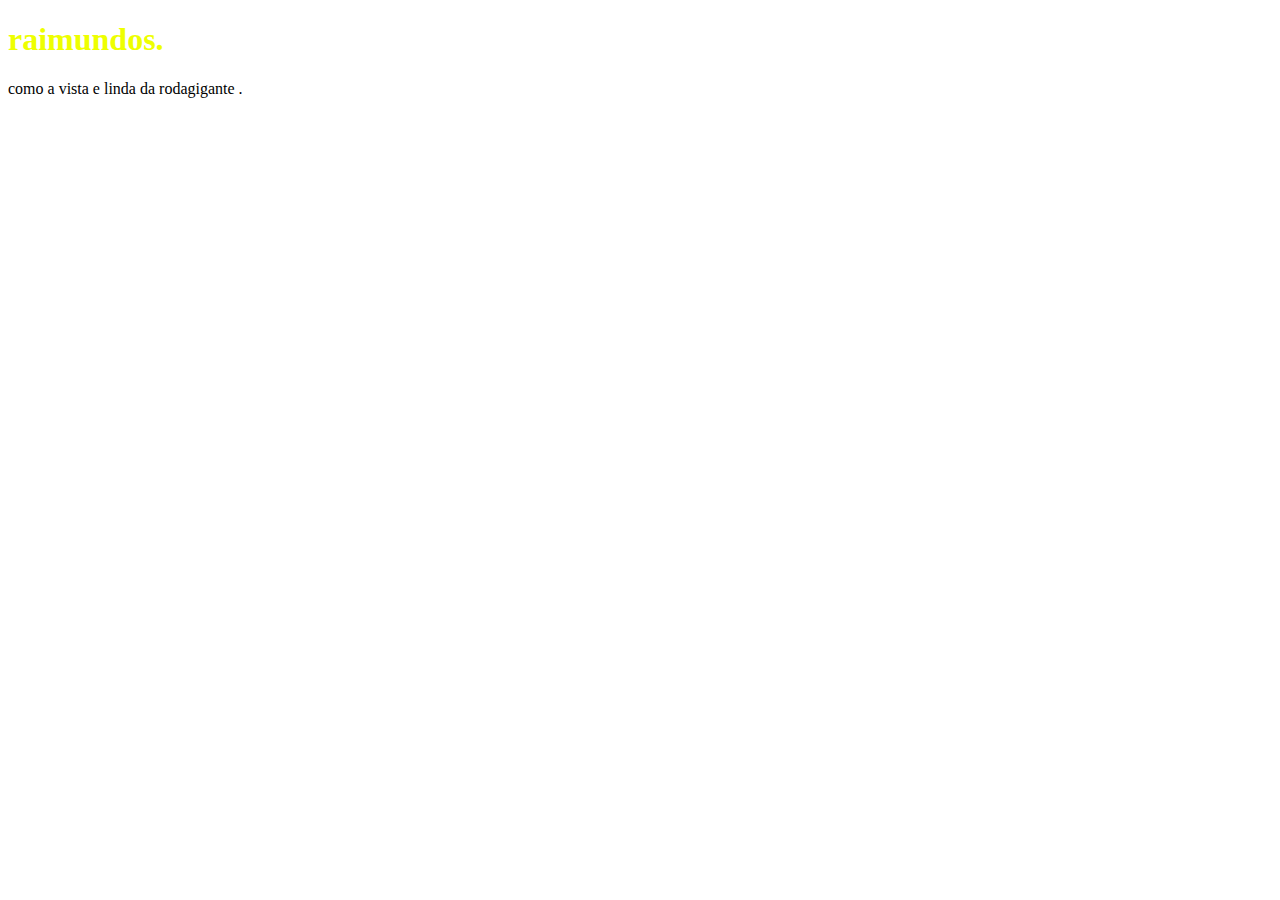
<file: inde.html>
<!DOCTYPE html>
<html>
<head>
    <title>aulas de css</title>
    <link rel="stylesheet" type="text/css" href="styles.css">

</head>
<body>
    <h1>raimundos.</h1>
    <p>como a vista e linda da rodagigante 
            .</p>
</body>
</html>
</file>
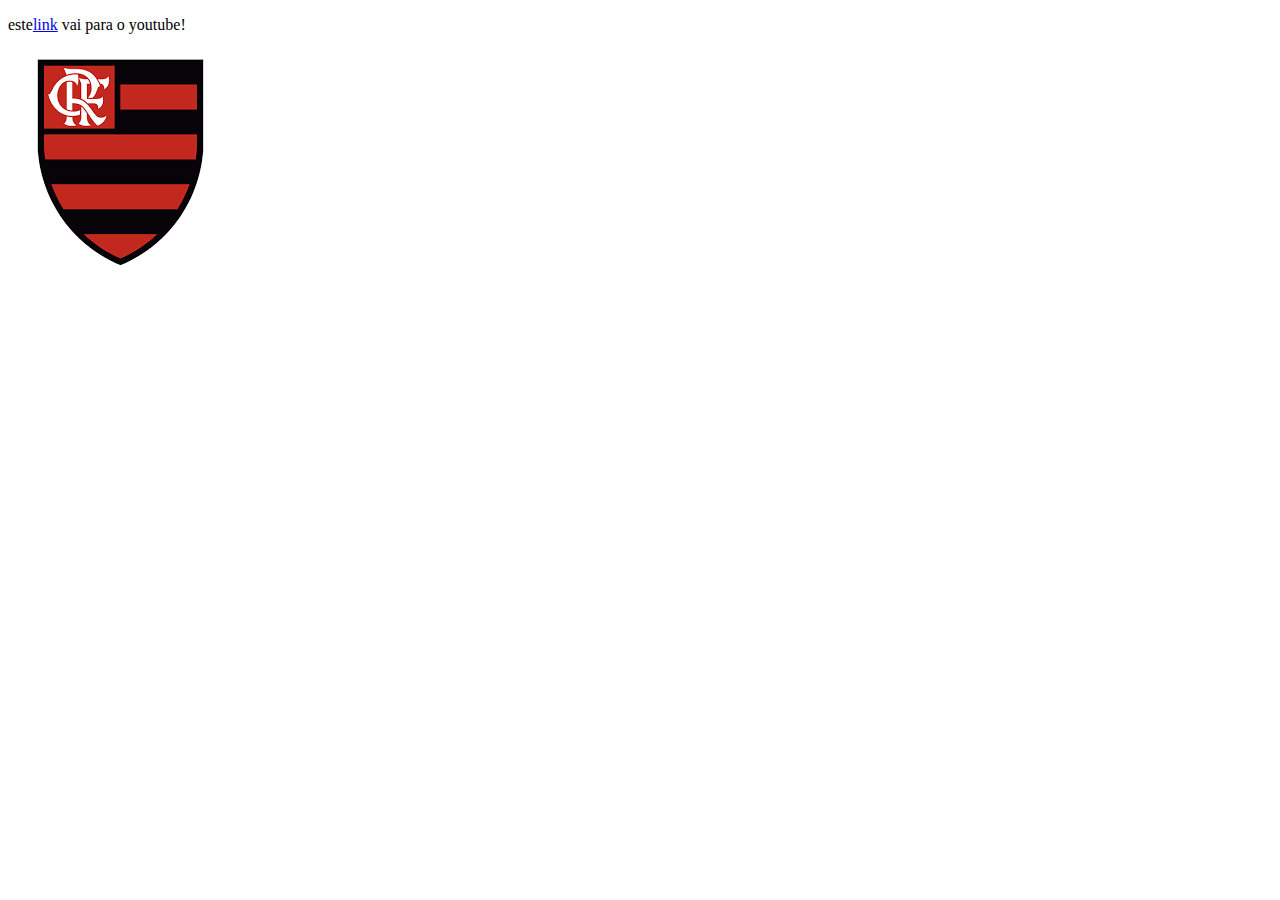
<file: testing.html>
<!DOCTYPE html>
<HTML>
    <head>
       <title>loja do lucas</title>
    </head>
    <body>
        <!--fala galerinha da minha loja-->
         <p>este<a href="https://www.youtube.com">link</a> vai para o youtube!</p>
         <img src="fla.png" />
    </body>
</HTML>
</file>
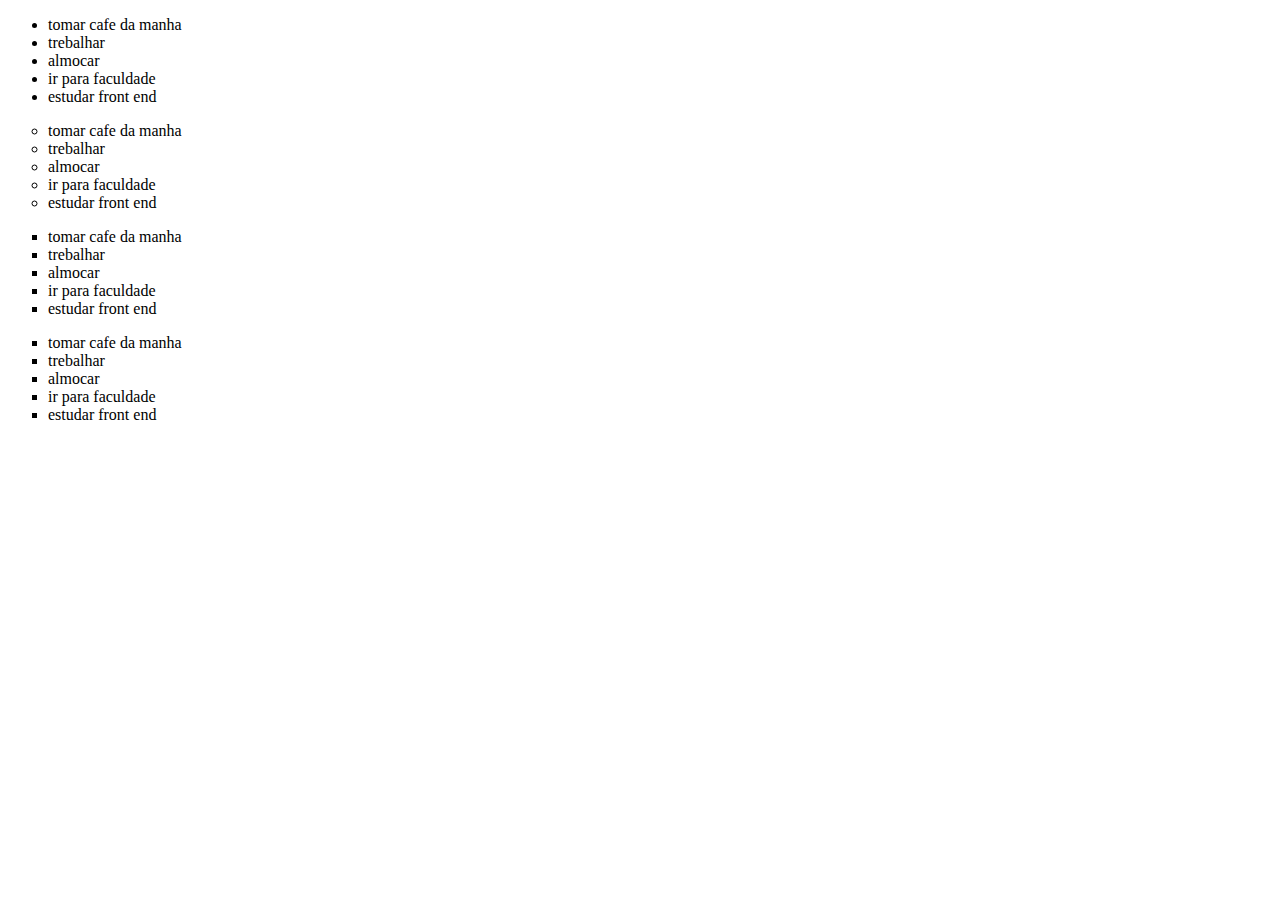
<file: table.html/listas ordenadas.html>
<!DOCTYPE html>
<html>
    <head>
       <title>listas ordenadas</title>
    </head>
          <ul style="list-style-type:disc">
             <li>tomar cafe da manha</li>
             <li>trebalhar</li>
             <li>almocar</li>
             <li>ir para faculdade</li>
             <li>estudar front end</li>
          </ul>
        </ul>
        <ul style="list-style-type:circle">
            <li>tomar cafe da manha</li>
            <li>trebalhar</li>
            <li>almocar</li>
            <li>ir para faculdade</li>
            <li>estudar front end</li>
         </ul>
         <ul style="list-style-type:square">
            <li>tomar cafe da manha</li>
            <li>trebalhar</li>
            <li>almocar</li>
            <li>ir para faculdade</li>
            <li>estudar front end</li>
         </ul>
         <ul style="list-style-type:square">
            <li>tomar cafe da manha</li>
            <li>trebalhar</li>
            <li>almocar</li>
            <li>ir para faculdade</li>
            <li>estudar front end</li>
         </ul>
     <body>
<html>
</file>
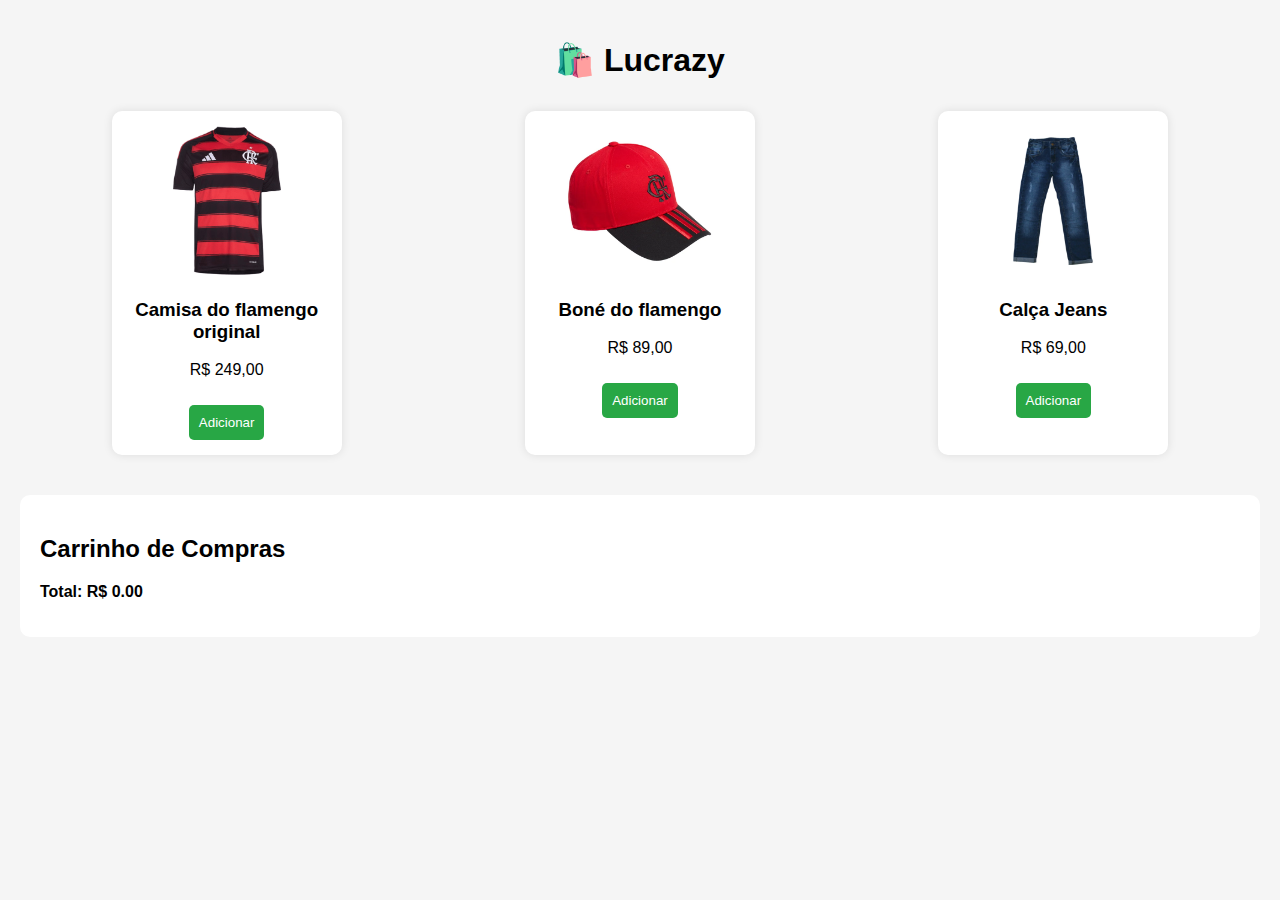
<file: table.html/segunda.ideia.index.html>
<!DOCTYPE html>
<html lang="pt-BR">
<head>
  <meta charset="UTF-8">
  <title>Lucrazy</title>
  <style>
    body {
      font-family: Arial, sans-serif;
      background: #f5f5f5;
      margin: 0;
      padding: 20px;
    }
    h1 {
      text-align: center;
    }
    .produtos {
      display: flex;
      justify-content: space-around;
      flex-wrap: wrap;
    }
    .produto {
      background: white;
      border-radius: 10px;
      padding: 15px;
      margin: 10px;
      box-shadow: 0 0 10px rgba(0,0,0,0.1);
      width: 200px;
      text-align: center;
    }
    .produto img {
      max-width: 100%;
      height: 150px;
      object-fit: contain;
    }
    .btn {
      background: #28a745;
      color: white;
      border: none;
      padding: 10px;
      margin-top: 10px;
      cursor: pointer;
      border-radius: 5px;
    }
    .btn:hover {
      background: #218838;
    }
    #carrinho {
      margin-top: 30px;
      background: #fff;
      padding: 20px;
      border-radius: 10px;
    }
  </style>
</head>
<body>

  <h1>🛍️ Lucrazy</h1>

  <div class="produtos">
    <div class="produto">
      <img src="segunda ideia.png" alt="Produto 1">
      <h3>Camisa do flamengo original</h3>
      <p>R$ 249,00</p>
      <button class="btn" onclick="adicionar('camisa do flamengo original', 249,00)">Adicionar</button>
    </div>

    <div class="produto">
      <img src="bone.webp" alt="Produto 2">
      <h3>Boné do flamengo</h3>
      <p>R$ 89,00</p>
      <button class="btn" onclick="adicionar('bone do flamengo', 89,00)">Adicionar</button>
    </div>

    <div class="produto">
      <img src="jens.webp" alt="Produto 3">
      <h3>Calça Jeans</h3>
      <p>R$ 69,00</p>
      <button class="btn" onclick="adicionar('calca jeans', 69,00)">Adicionar</button>
    </div>
  </div>

  <div id="carrinho">
    <h2>Carrinho de Compras</h2>
    <ul id="itens"></ul>
    <p><strong>Total: R$ <span id="total">0.00</span></strong></p>
  </div>

  <script>
    let total = 0;
    const itens = document.getElementById("itens");
    const totalSpan = document.getElementById("total");

    function adicionar(nome, preco) {
      const item = document.createElement("li");
      item.textContent = `${nome} - R$ ${preco.toFixed(2)}`;
      itens.appendChild(item);
      total += preco;
      totalSpan.textContent = total.toFixed(2);
    }
  </script>

</body>
</html>
</file>
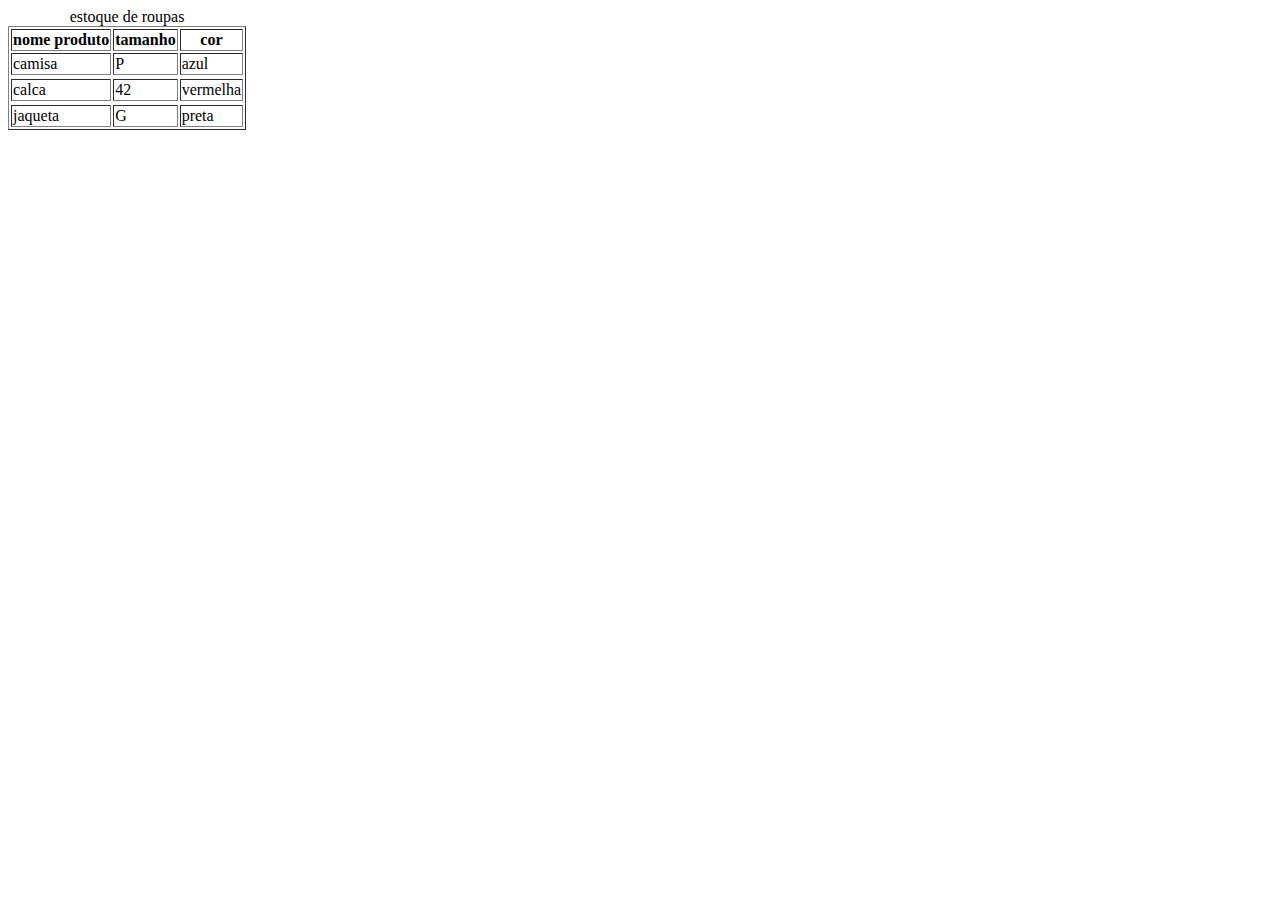
<file: table.html/table.html>
<!DOCTYPE html>
<html>
    <head>
       <title>cr7 mio de todos</title>
    </head>
    <body>
        <table border="1">
            <caption>estoque de roupas</caption>
            <tr>
                <th>nome produto</th>
                <th>tamanho</th>
                <th>cor</th>             
            </tr>
            <tr>
                <td>camisa</td>
                <td>P</td>
                <td>azul</td>   
             <tr>
             </tr>
                 <td>calca</td>
                 <td>42</td>
                 <td>vermelha</td>
              <tr>
              </tr>
                  <td>jaqueta</td>
                  <td>G</td>
                  <td>preta</td> 
              </tr>   
        </table>    
    </body>    
<html>
</file>
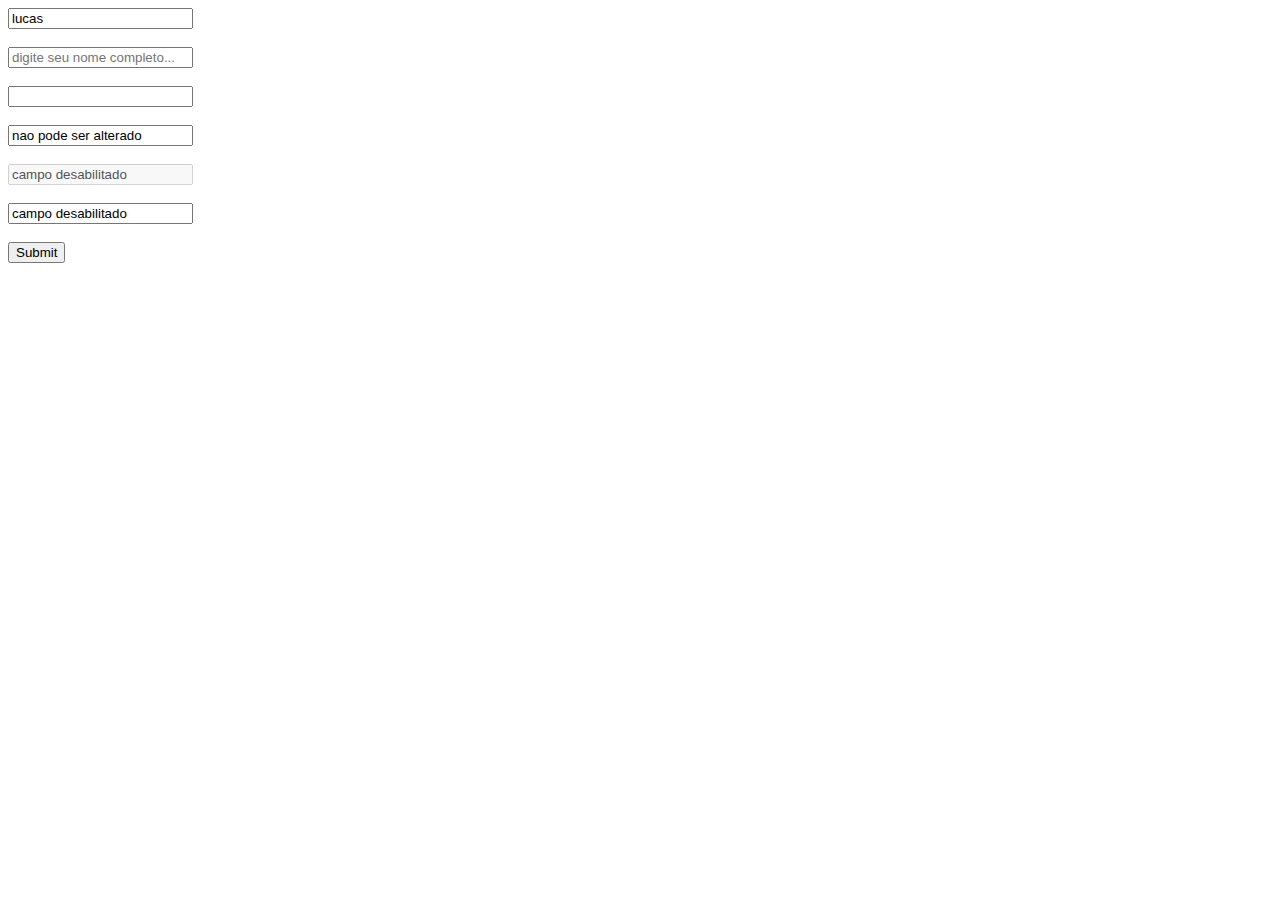
<file: table.html/.vscode/form-attr.html>
<!DOCTYPE html>
<html>
    <head>
        <title>listas Ordenadas</title>
    </head>
    <body>
        <form>
            <input type="text" name="nome" value="lucas">
            <br><br>
            <input type="text" name="nome"  placeholder="digite seu nome completo...">
            <br><br>
            <input type="text" name="nome" required>
            <br><br>
            <input type="text" name="nome" value="nao pode ser alterado" readonly>
            <br><br>
            <input type="text" name="nome" value="campo desabilitado" disabled>
            <br><br>
            <input type="text" name="nome" value="campo desabilitado" maxlength="5"> 
            <br><br>      
             <input type="submit" name="Enviar">
        </form>
    </body>
</html>
</file>
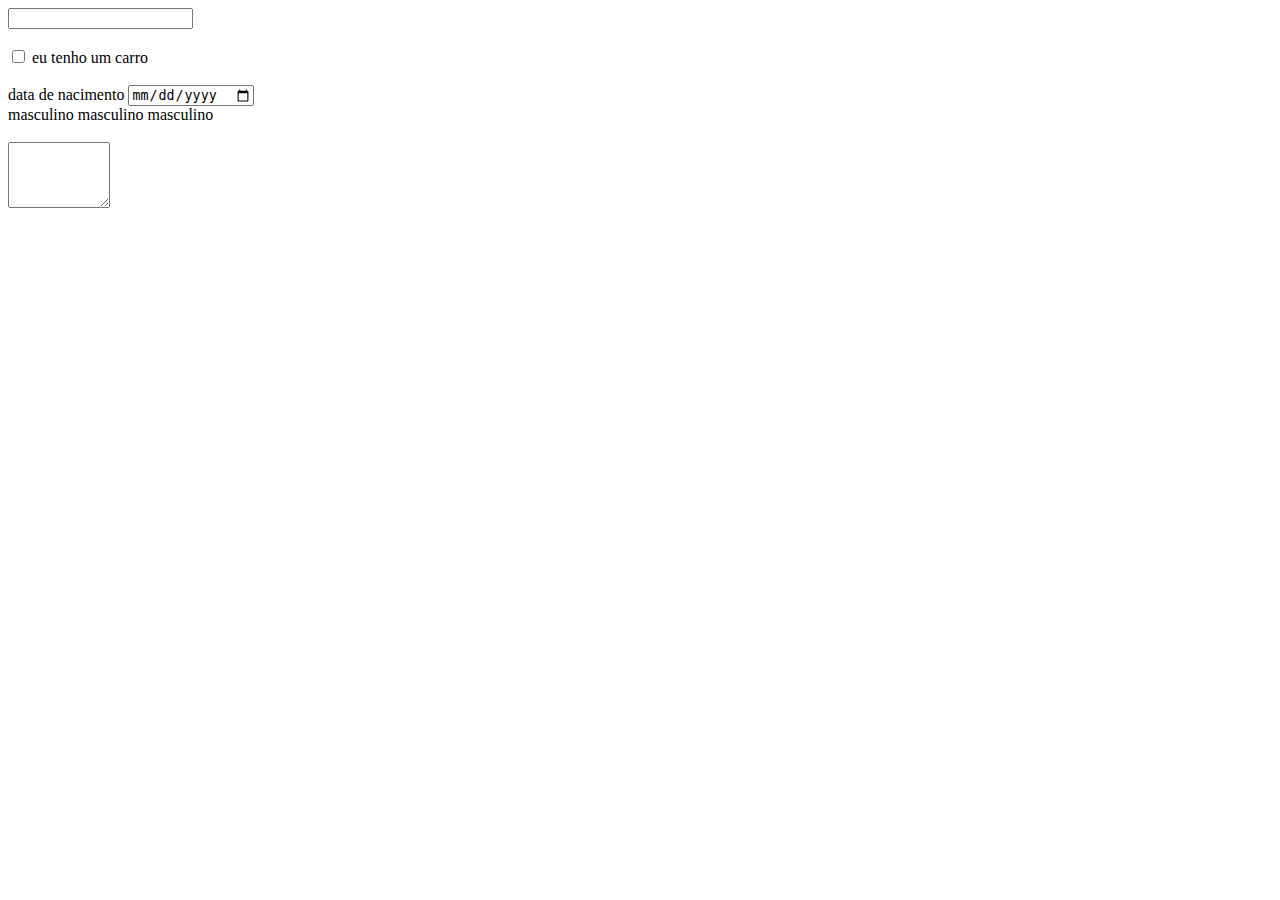
<file: table.html/.vscode/form.html>
<!DOCTYPE html>         
 <html>    
      <title>listas ordenadas</title>
    <head>
    <body>
         <form action="envio.php" method="post">
             <input type="text" name="nome">
             <br>
             <br>
              <input type="checkbox" name="temcarro"> eu tenho um carro
               <br>
               <br>
               data de nacimento <input type="date" name="aniversario"
               <br>
               <br>
               <imput type="radio"   name="sexo"  value="masculino">masculino
               <imput type="radio"   name="sexo"  value="feminino">masculino
               <imput type="radio"   name="sexo"  value="outro">masculino
                <br>
                <br>
                <textarea rows="4" cols="10"></textarea>
                <br>
                <br>
                <imput type="password" name="senha">
                <br>
                <br>   
              <imput type="submit" value="enviar"
         </form>
    </body>  
<html>
</file>
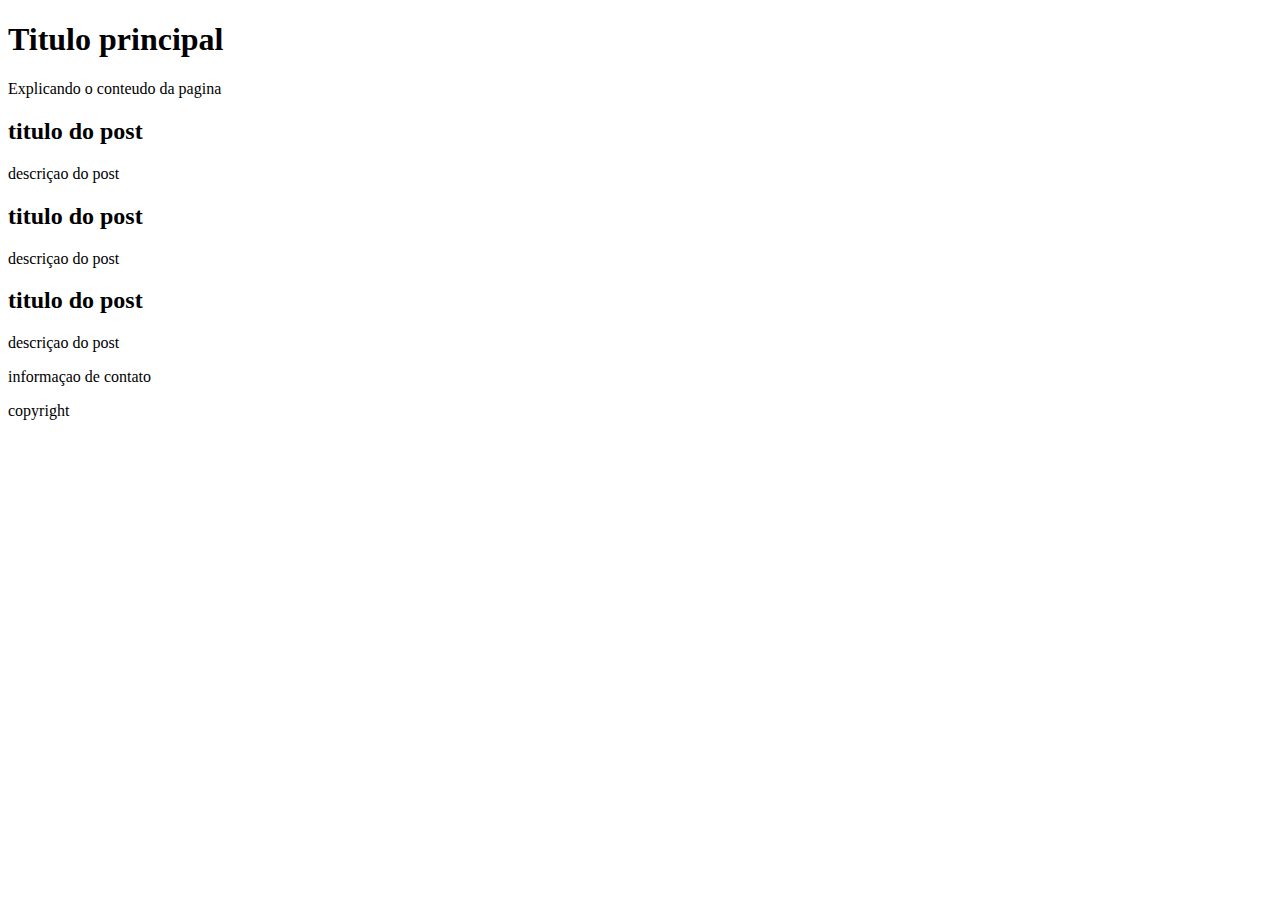
<file: table.html/.vscode/meta.tegs.html>
<!DOCTYPE html>

<head>
    <title>titulo</title>
    <meta charset="utf-8">
    <meta name="description" content="...">
    <meta name="keywords" content="...">
    <meta name="viewport" content="width=device-width, initial-scale=1.0">
</head>
<body>
    

   
    <header>
        <!--cabeçalho-->
             <nav>
                <!--logo-->
                <!--barra de navegaçao com links-->
             </nav>
   <header>
   <main>
        <!--conteudo principal--> 
        <h1>Titulo principal</h1>
        <p>Explicando o conteudo da pagina</p>
   </main>
   <section>
        <!--seçao secundaria (ex: uma seçao de posta)-->
        <h2>titulo do post</h2>
        <p>descriçao do post</p>
        <h2>titulo do post</h2>
        <p>descriçao do post</p>
        <h2>titulo do post</h2>
        <p>descriçao do post</p>
  </section>
   <aside>
       <!--algum conteudo na lateral do site (ex:barra de navegaçao lateral,enquete)-->
   </aside>
</body> 
   <footer>
       <!--rodape--> 
       <p>informaçao de contato</p>
       <p>copyright</p>
          
     <footer>  
     </body> 
</html>
</file>
<file: styles.css>
h1 {
    color:rgb(238, 255, 0);
}
</file>
